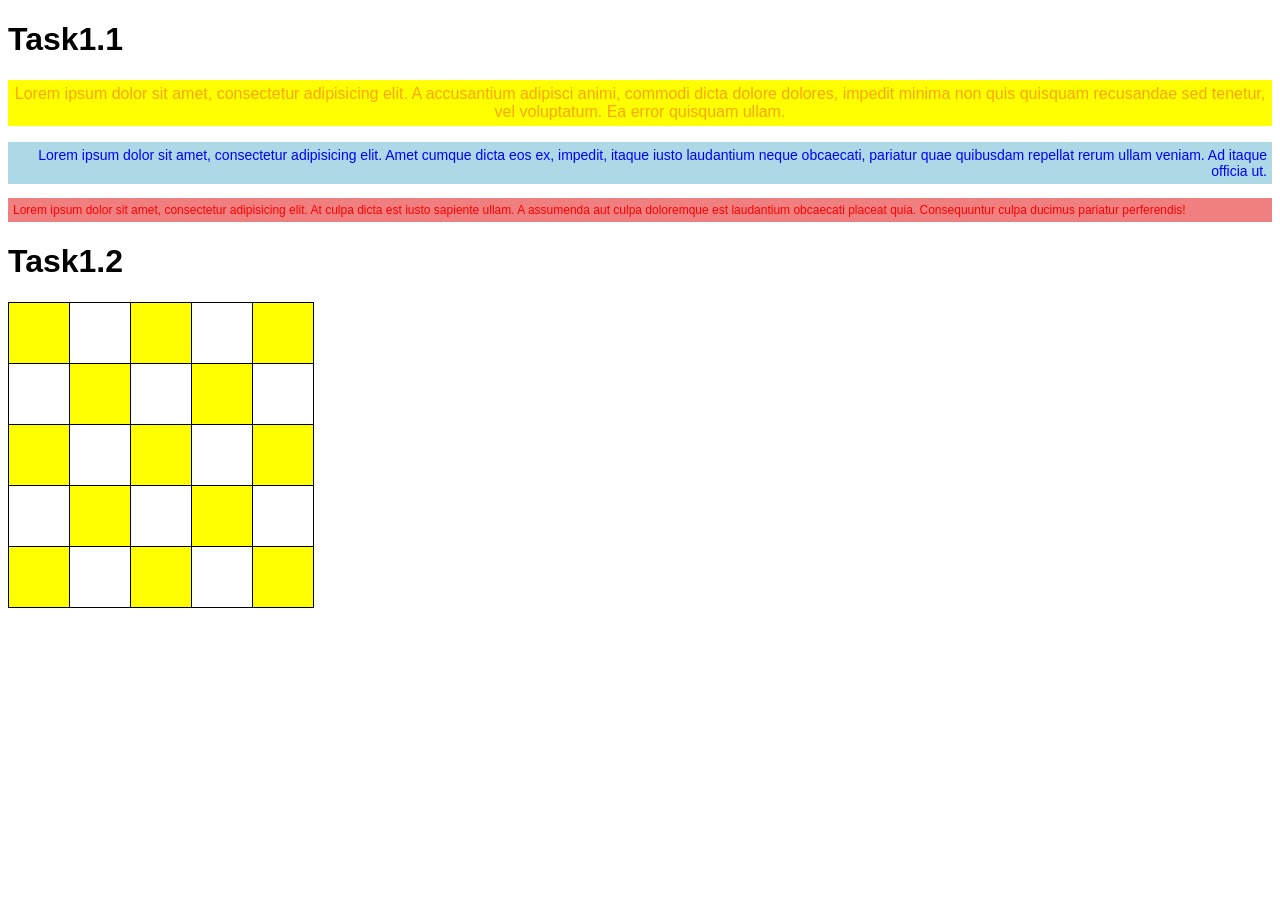
<file: Task1/index.html>
<!DOCTYPE html>
<html lang="en">
<head>
    <meta charset="UTF-8">
    <title>Title</title>
    <script src="script.js" defer></script>
    <link rel="stylesheet" href="style.css">
</head>
<body>
<h1>Task1.1</h1>
<p style="color: orange; background-color: yellow; font-size: 16px; padding: 5px; text-align: center;">
    Lorem ipsum dolor sit amet, consectetur adipisicing elit. A accusantium adipisci animi, commodi dicta dolore dolores,
    impedit minima non quis quisquam recusandae sed tenetur, vel voluptatum. Ea error quisquam ullam.
</p>
<p style="color: blue; background-color: lightblue; font-size: 14px; padding: 5px; text-align: right;">
    Lorem ipsum dolor sit amet, consectetur adipisicing elit. Amet cumque dicta eos ex, impedit, itaque iusto laudantium
    neque obcaecati, pariatur quae quibusdam repellat rerum ullam veniam. Ad itaque officia ut.
</p>
<p style="color: red; background-color: lightcoral; font-size: 12px; padding: 5px; text-align: left;">
    Lorem ipsum dolor sit amet, consectetur adipisicing elit. At culpa dicta est iusto sapiente ullam. A assumenda aut
    culpa doloremque est laudantium obcaecati placeat quia. Consequuntur culpa ducimus pariatur perferendis!
</p>

<h1>Task1.2</h1>

<table id="table-chess">
    <tr>
        <td></td>
        <td></td>
        <td></td>
        <td></td>
        <td></td>
    </tr>
    <tr>
        <td></td>
        <td></td>
        <td></td>
        <td></td>
        <td></td>
    </tr>
    <tr>
        <td></td>
        <td></td>
        <td></td>
        <td></td>
        <td></td>
    </tr>
    <tr>
        <td></td>
        <td></td>
        <td></td>
        <td></td>
        <td></td>
    </tr>
    <tr>
        <td></td>
        <td></td>
        <td></td>
        <td></td>
        <td></td>
    </tr>
</table>
</body>
</html>
</file>
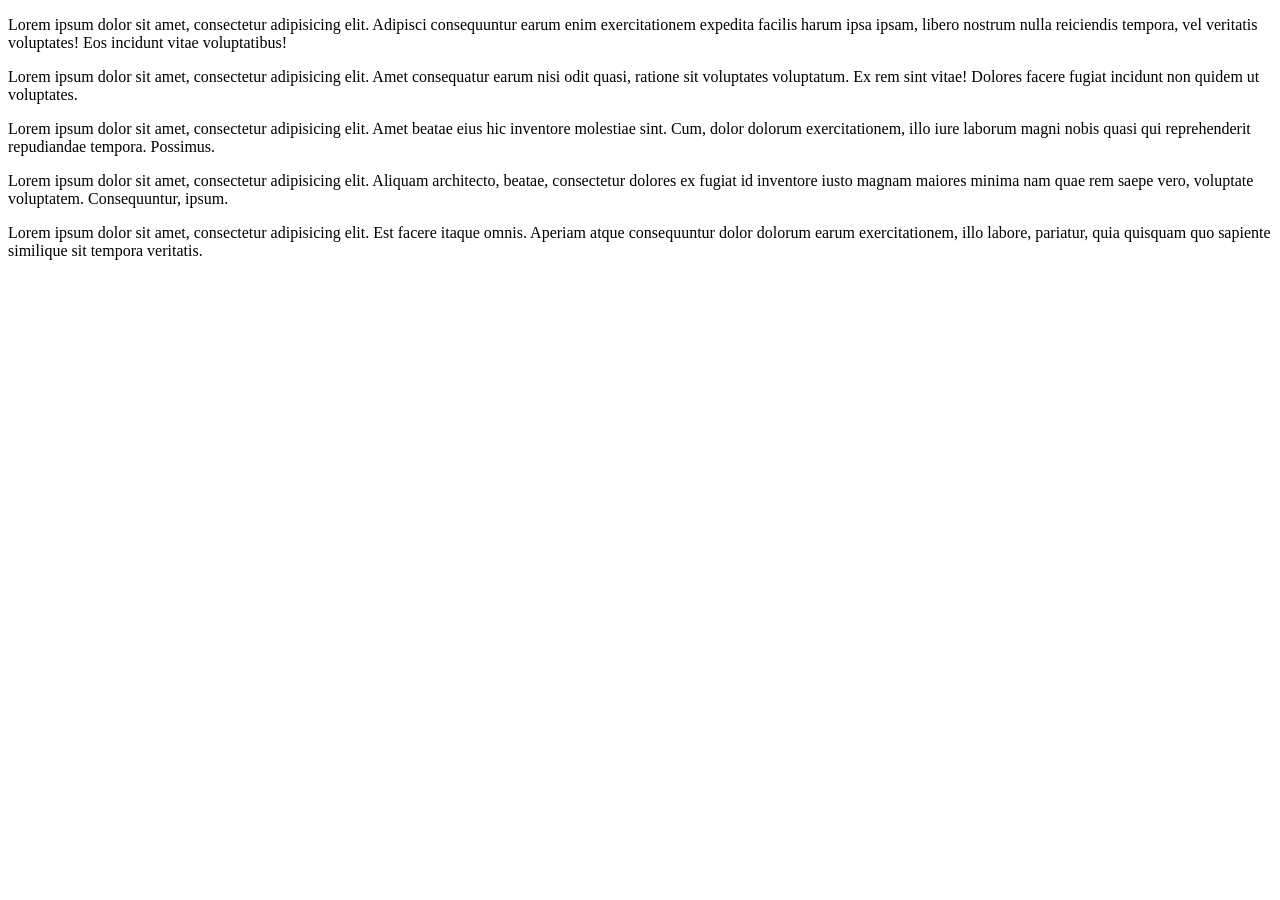
<file: Task3/index.html>
<!DOCTYPE html>
<html lang="en">
<head>
    <meta charset="UTF-8">
    <title>Task3</title>
    <script src="script.js" defer></script>
</head>
<body>
<div id="paragraphs">
    <p>
        Lorem ipsum dolor sit amet, consectetur adipisicing elit. Adipisci consequuntur earum enim exercitationem
        expedita facilis harum ipsa ipsam, libero nostrum nulla reiciendis tempora, vel veritatis voluptates! Eos
        incidunt vitae voluptatibus!
    </p>
    <p>
        Lorem ipsum dolor sit amet, consectetur adipisicing elit. Amet consequatur earum nisi odit quasi, ratione sit
        voluptates voluptatum. Ex rem sint vitae! Dolores facere fugiat incidunt non quidem ut voluptates.
    </p>
    <p>
        Lorem ipsum dolor sit amet, consectetur adipisicing elit. Amet beatae eius hic inventore molestiae sint. Cum,
        dolor dolorum exercitationem, illo iure laborum magni nobis quasi qui reprehenderit repudiandae tempora.
        Possimus.
    </p>
    <p>
        Lorem ipsum dolor sit amet, consectetur adipisicing elit. Aliquam architecto, beatae, consectetur dolores ex
        fugiat id inventore iusto magnam maiores minima nam quae rem saepe vero, voluptate voluptatem. Consequuntur,
        ipsum.
    </p>
    <p>
        Lorem ipsum dolor sit amet, consectetur adipisicing elit. Est facere itaque omnis. Aperiam atque consequuntur
        dolor dolorum earum exercitationem, illo labore, pariatur, quia quisquam quo sapiente similique sit tempora
        veritatis.
    </p>
</div>
</body>
</html>
</file>
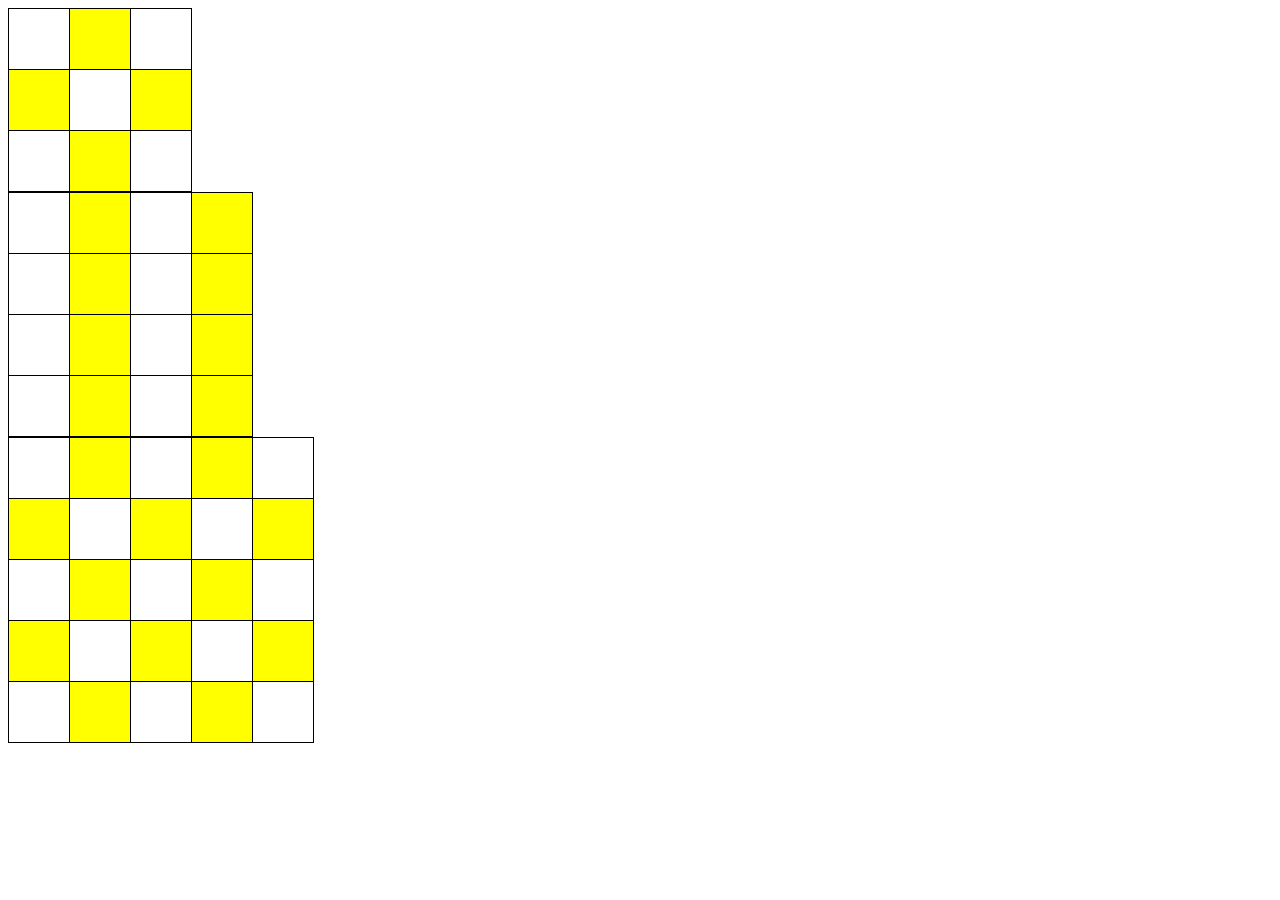
<file: Task4/index.html>
<!DOCTYPE html>
<html lang="en">
<head>
    <meta charset="UTF-8">
    <title>Task4</title>
  <script src="script.js" defer></script>
  <link rel="stylesheet" href="style.css">
</head>
<body>
<div class="table">
  <table>
    <tr>
      <td></td>
      <td></td>
      <td></td>
    </tr>
    <tr>
      <td></td>
      <td></td>
      <td></td>
    </tr>
    <tr>
      <td></td>
      <td></td>
      <td></td>
    </tr>
  </table>
</div>
<div class="table">
  <table>
    <tr>
      <td></td>
      <td></td>
      <td></td>
      <td></td>
    </tr>
    <tr>
      <td></td>
      <td></td>
      <td></td>
      <td></td>
    </tr>
    <tr>
      <td></td>
      <td></td>
      <td></td>
      <td></td>
    </tr>
    <tr>
      <td></td>
      <td></td>
      <td></td>
      <td></td>
    </tr>
  </table>
</div>
<div class="table">
  <table>
    <tr>
      <td></td>
      <td></td>
      <td></td>
      <td></td>
      <td></td>
    </tr>
    <tr>
      <td></td>
      <td></td>
      <td></td>
      <td></td>
      <td></td>
    </tr>
    <tr>
      <td></td>
      <td></td>
      <td></td>
      <td></td>
      <td></td>
    </tr>
    <tr>
      <td></td>
      <td></td>
      <td></td>
      <td></td>
      <td></td>
    </tr>
    <tr>
      <td></td>
      <td></td>
      <td></td>
      <td></td>
      <td></td>
    </tr>
  </table>
</div>
</body>
</html>
</file>
<file: Task1/style.css>
table{
    border: 1px solid black;
    border-collapse: collapse;
}
tr, td{
    padding: 30px;
    border: 1px solid black;
    border-collapse: collapse;
}
.selected{
    background-color: yellow;
}
</file>
<file: Task4/style.css>
.selected{
    background-color: yellow;
}

table{
    border: 1px solid black;
    border-collapse: collapse;
}
tr, td{
    padding: 30px;
    border: 1px solid black;
    border-collapse: collapse;
}
</file>
